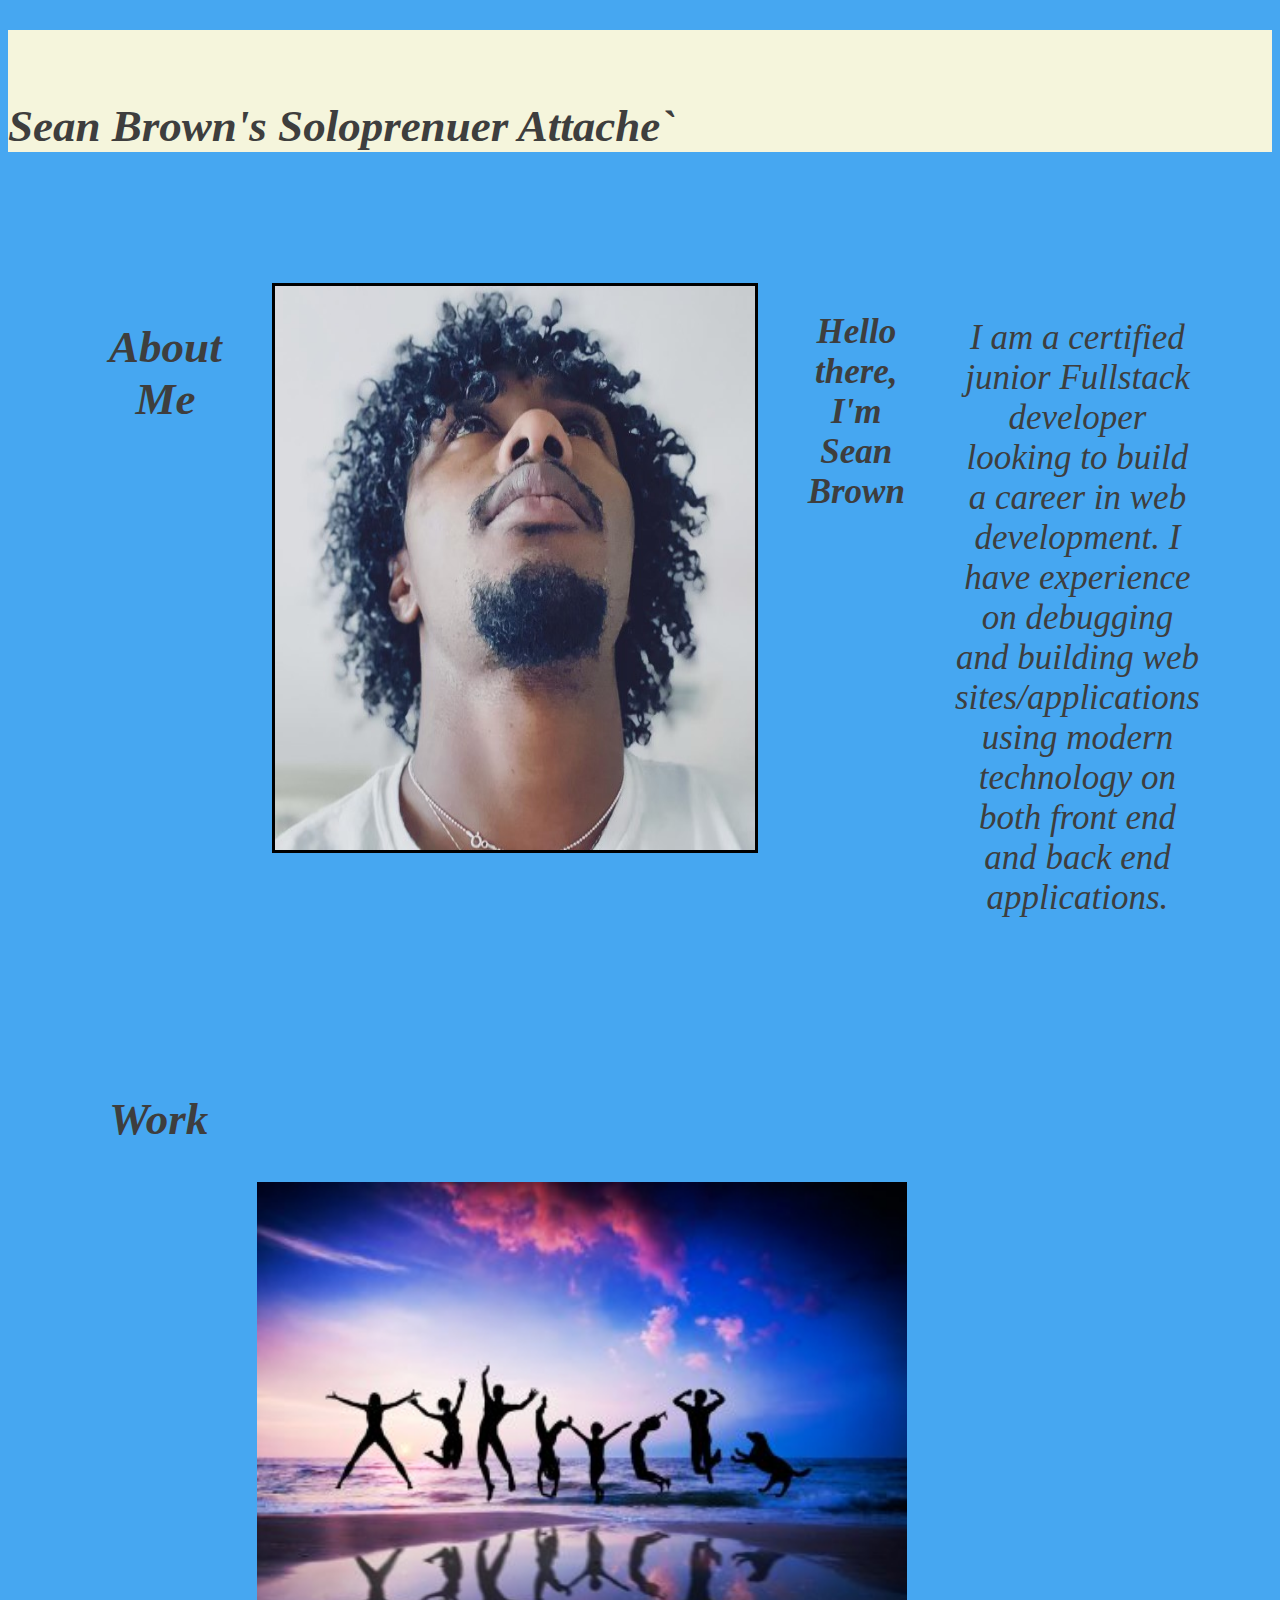
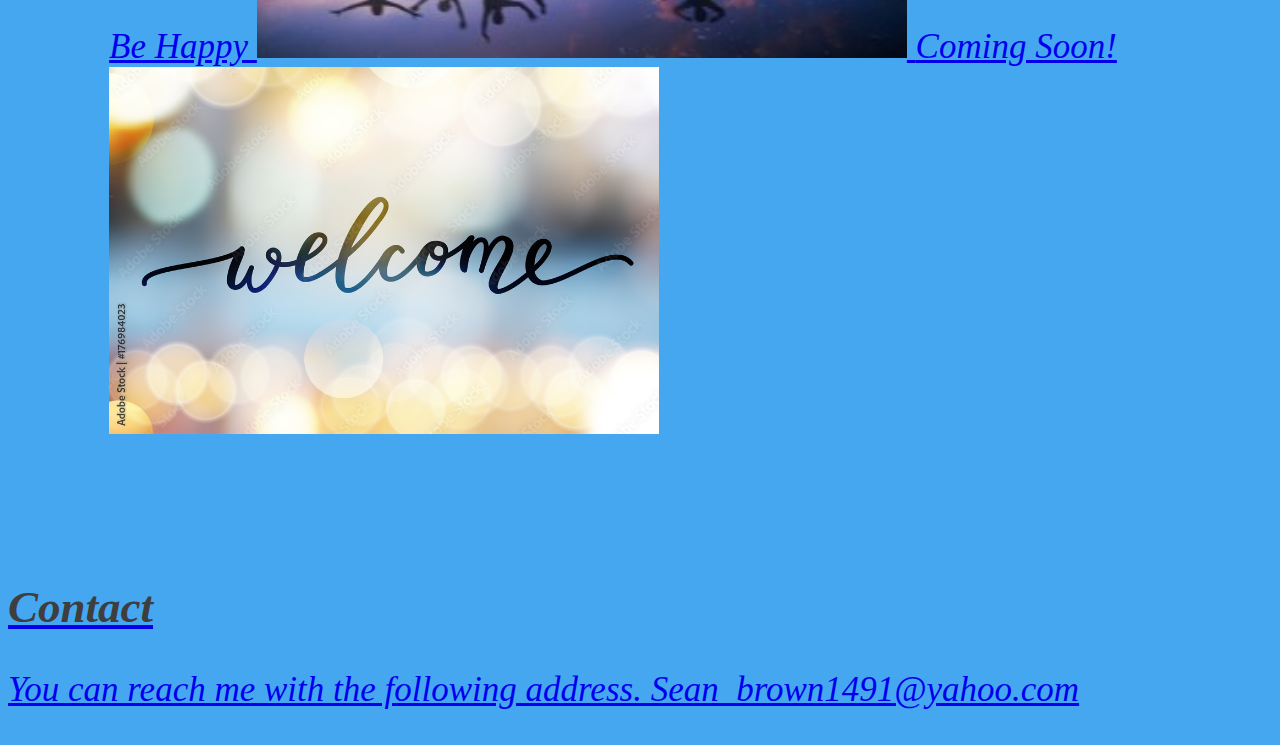
<file: Solopreneur.html>
<!DOCTYPE html>
<html lang="en">
<head>
  <meta charset="UTF-8">
  <meta name="viewport" content="width=device-width, initial-scale=1.0">
  <title>Sean Brown Soloprenuer Attache`</title>
  <link rel="stylesheet" href="assets/style.css"
</head>

<body>
  <header id="topheader">
    <h1>Sean Brown's Soloprenuer Attache`</h1>
    <nav id="desktop-nav">
        <ul class="nav-links">
          <li><button class="b1"><a href="#AboutMe">AboutMe</a></button></li>
            <li><button class="b2"><a href="#Work">Work</a></button></li>
            <li><button class="b3"><a href="#Contact">Contact</a></button></li>
        </ul>
    </nav>

    <section id="AboutMe">
      <h2>About Me</h2>
      <img
      src="assets/images/IMG_2299.jpeg "
      style="border: 3px solid black;"
      class="img" /img>
        <h2 class="greeting"> Hello there, I'm Sean Brown </h2>
        <p class="paragraph"> I am a certified junior Fullstack developer looking to build a career in web development. 
          I have experience on debugging and building web sites/applications using modern technology on both front end and back end applications.
      </p>
    </section>
  
    <section id="Work">
      <h2>Work</h2>
      <a class="bh" href="https://crlyhdfrd.github.io/Be-Happy/"> Be Happy
        <img class="img3" src="assets/images/depositphotos_9194943-stock-photo-and-dog-jumping-on-the.jpg"
      </a>
      <a class="cs" href="https://crlyhdfrd.github.io/coming-soon/"> Coming Soon!
        <img class="img2" src="assets/images/1000_F_176984023_8I82qQPmKn8TqNAZXIYMCSiwccoUiPBg.jpg"
      </a>
       
          </section>
  
  
  <footer id="Contact">
    <h2>Contact</h2>
    <p class="p2">
      You can reach me with the following address. Sean_brown1491@yahoo.com
    </p> 
    

  </footer>
 
</body>
</html>
</file>
<file: assets/style.css>
body {
  background-color: rgb(70, 167, 241);
}

html {
  scroll-behavior: smooth;
}

#header {
  height: 70px;
  background-color: aliceblue;
}
section {
  padding: 8%;
  box-sizing: border-box;
}

ul {
  position: fixed;
  list-style-type: none;
  margin: 0;
  padding: 0;
  width: 200px
  
}

li a {
  display: block;
  width: 73px;
  height:25px;
  padding: 2px;
  font-family: cursive;
  font-size: 19px;
}

li a:hover {
  background-color: gray;
  border-radius: 90px;
}
.button{
  transition-duration: 0s;
}

.b1,
.b2,
.b3 {
  transition-duration: 0s;
  margin-left: 1790px;
  background-color: bisque;
  padding: 10px, 24px;
  border-radius: 15px;
  border: 2px solid rgb(62, 62, 62)
}

#AboutMe {
gap: 50px;
}

#AboutMe,
.Work,
.Contact {
display: flex;
text-align: center;
font-size: 25px;
font-style: italic;
font-family: cursive;
/* margin-left: 200px; */
}

.topheader {
background-color: bisque;
text-align: right;
border-radius: 40px;
}

.paragraph{
  font-size: 35px;
  font-style: italic;
  font-family: cursive;
  display: flex;
  color: rgb(62, 62, 62);
  width: fit-content;
  height: 500px;
  margin: right;
} 

.greeting {
font-size: 35px;
font-style: italic;
font-family: cursive;
display: flex;
color: rgb(62, 62, 62);
width: 600px;
height: 200px;
margin: right;
}

h1 {
  padding-top: 70px;
  font-size: 45px;
  font-family: cursive;
  background-color: beige;
  margin: right;
  font-style: italic;
  color: rgb(62, 62, 62);
}

h2 {
  font-size: 45px;
  font-family: cursive;
  background-color: rgb(70, 167, 241);
  font-style: italic;
  color: rgb(62, 62, 62);
}

.cs,
.bh {
  font-size: 35px;
  font-family: cursive;
  font-style: italic;
}

.text-container {
  width: 60%;
  text-align: left;
}

#AboutMe .img-container {
  padding-top: 400px;
  width: 400px;
  padding: 20px;
  position: relative;
}


#AboutMe .img-container img {
  position: absolute;
  top: 0;
  left: 0;
  object-fit: cover;
  object-position: center; 
  width: 100%;
}

.img2{
  width: 550px;
}

.img3 {
  width: 650px;
}


#work {
  clear: both;
}

.glow {
  font-size: 25px;
  width: fit-content;
  margin: auto;
  font-family: cursive;
  color: rgb(62, 62, 62);
  color: #fff;
    text-align: center;
    -webkit-animation: glow 1s ease-in-out infinite alternate;
    -moz-animation: glow 1s ease-in-out infinite alternate;
    animation: glow 1s ease-in-out infinite alternate;
  }

  @-webkit-keyframes glow {
    from {
      text-shadow: 0 0 10px #fff, 0 0 30px #8200e6;
    }
    to {
      text-shadow: 0 0 60px #e74dff, 0 0 80px #ff4df6;
    }
  }

  @-webkit-keyframes glownew {
    from {
      background-color: gray;
      box-shadow: 0 0 10px 20px gray;
    }
    to {
      background-color: #9900e6;
      box-shadow: 0 0 20px 30px #9900e6;
    }
  }

  .image-container {
    background-image: url("img_nature.jpg"); 
    background-size: cover;
    position: relative; 
    height: 300px; 
  }
  
  .text {
    background-color: rgb(161, 149, 135);
    color: black;
    font-size: 10vw; 
    font-weight: bold;
    margin: 0 auto; 
    padding: 10px;
    width: 100%;
    text-align: center; 
    position: absolute; 
    top: 50%; 
    left: 50%; 
    transform: translate(-50%, -50%); 
    mix-blend-mode: screen; 
  }
</file>
